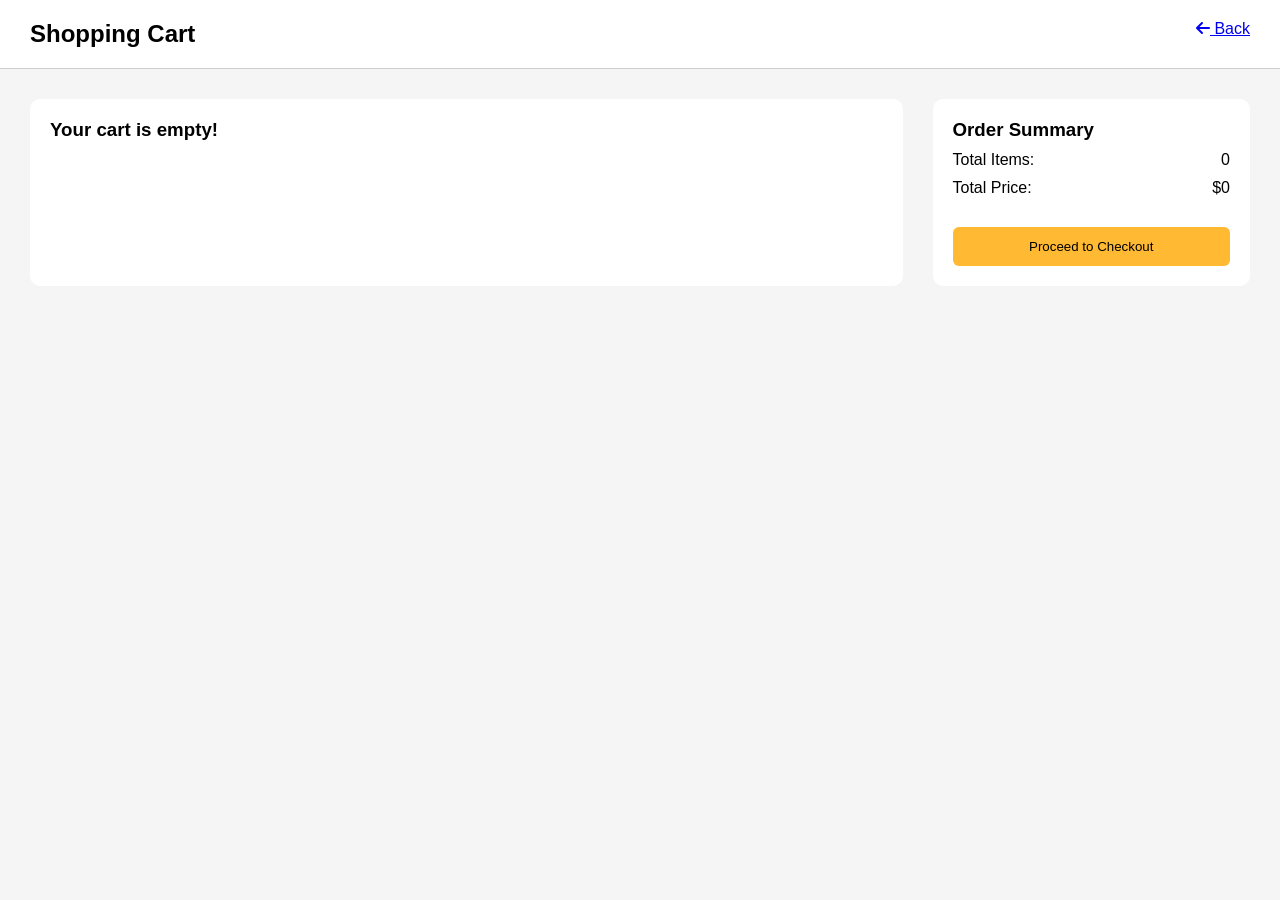
<file: cart.html>
<!DOCTYPE html>
<html lang="en">
<head>
    <meta charset="UTF-8">
    <meta name="viewport" content="width=device-width, initial-scale=1.0">
    <title>Your Cart</title>
    <link rel="stylesheet" href="cart.css">
    <link rel="stylesheet" href="https://cdnjs.cloudflare.com/ajax/libs/font-awesome/6.5.0/css/all.min.css">
</head>

<body>

<header class="cart-header">
    <h2>Shopping Cart</h2>
    <a href="index.html" class="back-btn"><i class="fa fa-arrow-left"></i> Back</a>
</header>

<div class="cart-container">
    <div class="cart-items" id="cartItems"></div>

    <div class="cart-summary">
        <h3>Order Summary</h3>
        <div class="line"><span>Total Items:</span><span id="totalItems">0</span></div>
        <div class="line"><span>Total Price:</span><span id="totalPrice">$0</span></div>
        <button class="checkout-btn">Proceed to Checkout</button>
    </div>
</div>

<script src="cart.js"></script>

</body>
</html>
</file>
<file: cart.css>
*{
    margin:0;
    padding:0;
    box-sizing:border-box;
    font-family:Poppins,sans-serif;
}

body{
    background:#f5f5f5;
}

.cart-header{
    background:#fff;
    padding:20px 30px;
    display:flex;
    justify-content:space-between;
    border-bottom:1px solid #ccc;
}

.cart-container{
    display:flex;
    gap:30px;
    padding:30px;
}

.cart-items{
    flex:3;
    background:white;
    padding:20px;
    border-radius:10px;
}

.cart-item{
    display:flex;
    justify-content:space-between;
    border-bottom:1px solid #eee;
    padding-bottom:15px;
    margin-bottom:15px;
}

.price{
    color:#ff3c3c;
}

.qty-controls{
    display:flex;
    gap:10px;
}

.qty-controls button{
    width:28px;
    height:28px;
    background:#ddd;
    border:none;
    border-radius:4px;
    cursor:pointer;
}

.remove-btn{
    color:red;
    cursor:pointer;
}

.cart-summary{
    flex:1;
    background:white;
    padding:20px;
    border-radius:10px;
}

.line{
    display:flex;
    justify-content:space-between;
    margin:10px 0;
}

.checkout-btn{
    margin-top:20px;
    width:100%;
    padding:12px;
    background:#ffb933;
    border:none;
    border-radius:6px;
    cursor:pointer;
}
</file>
